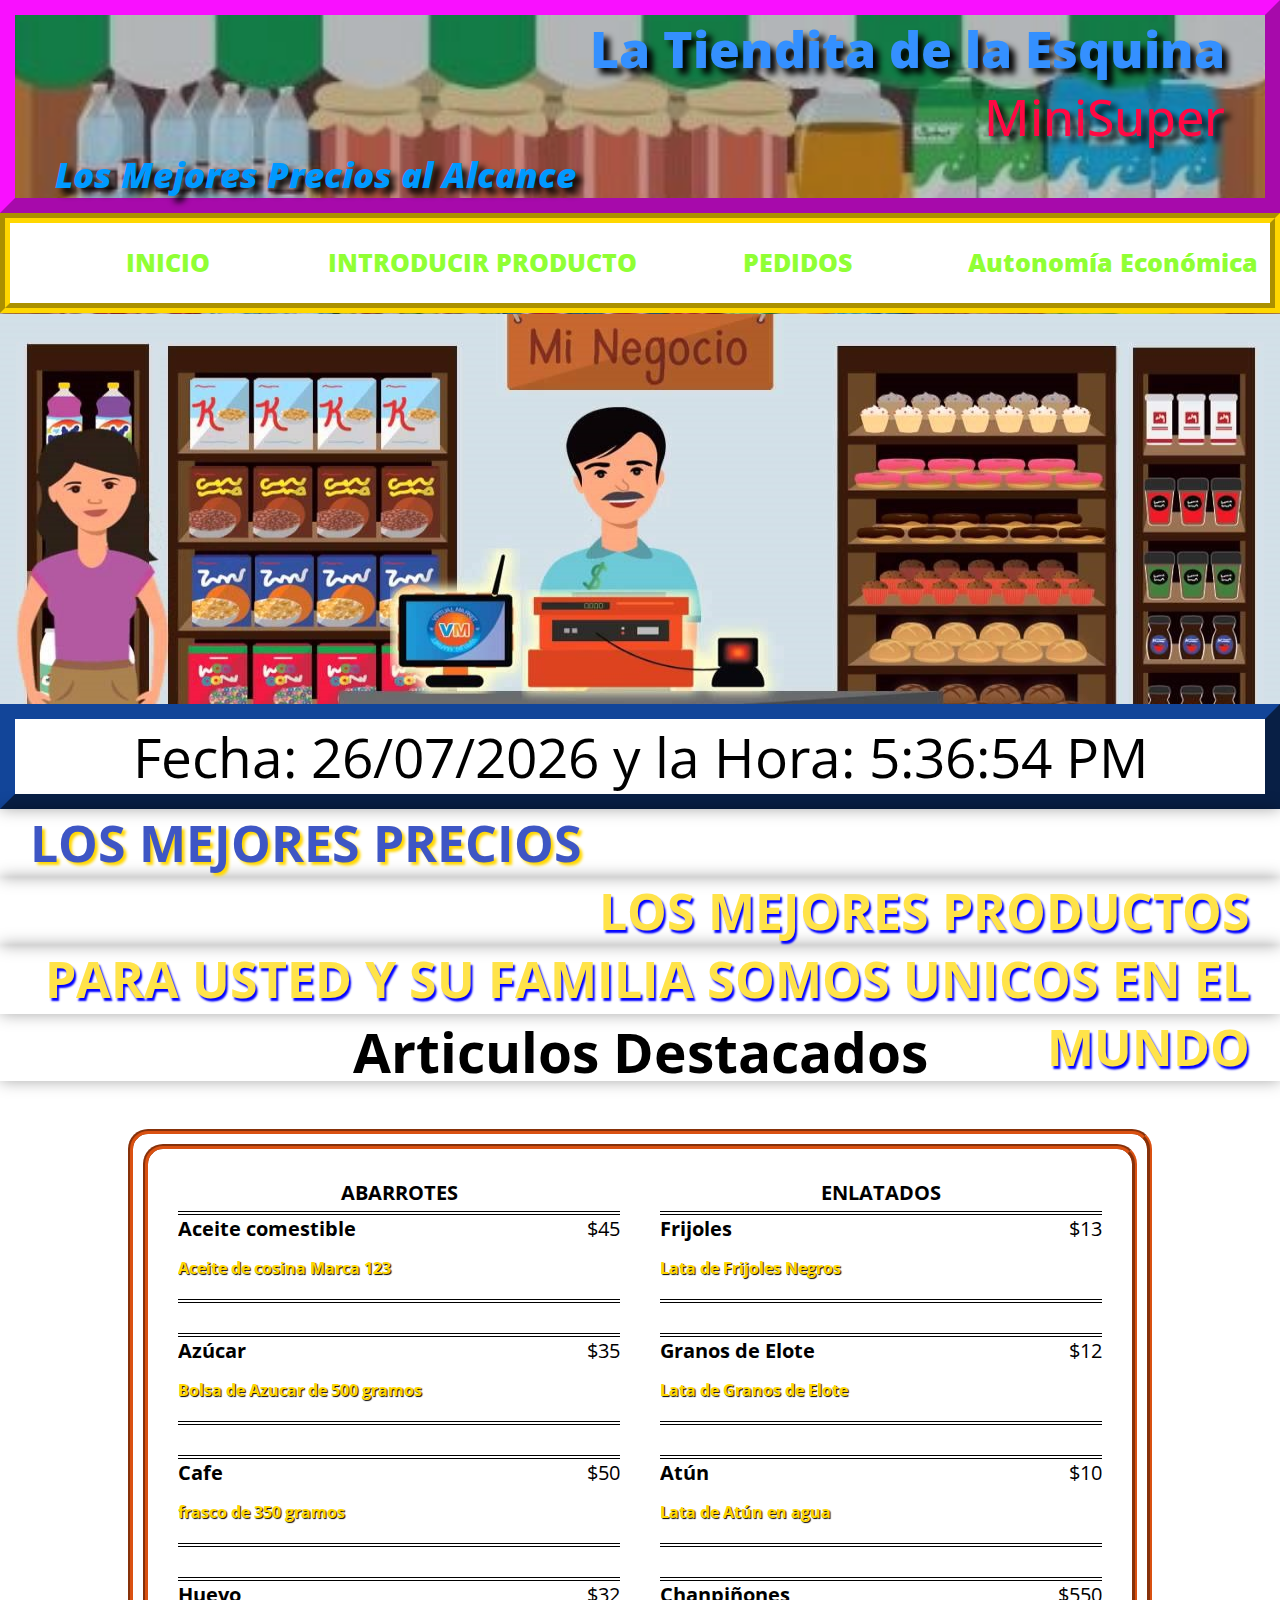
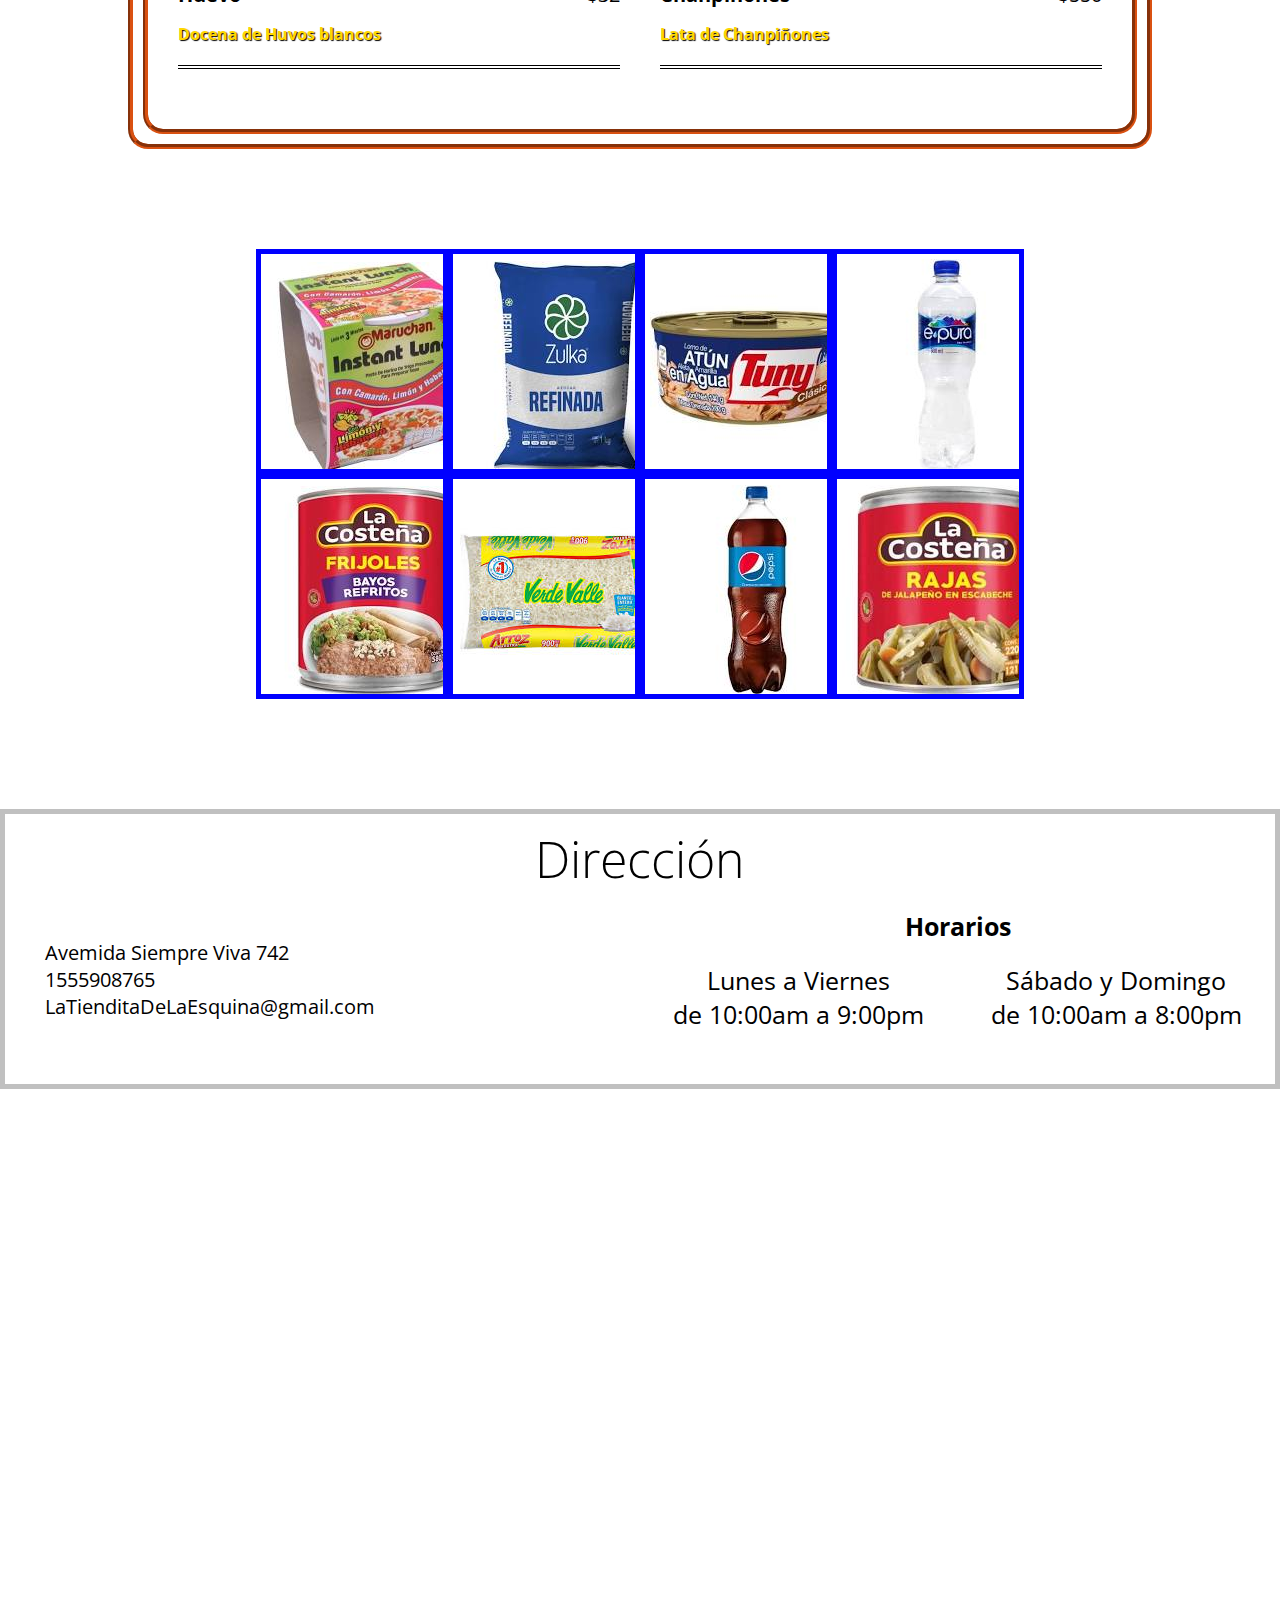
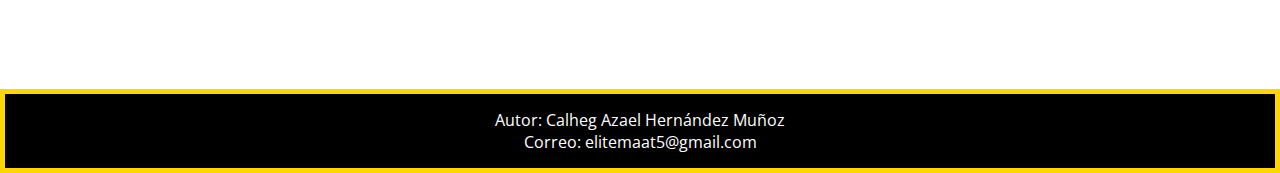
<file: index.html>
<!DOCTYPE html>
<html lang="es-MX">

<head>
    <meta charset="UTF-8">
    <meta name="viewport" content="width=device-width, initial-scale=1.0 minimum-scale=1.0">
    <link href="https://fonts.googleapis.com/css2?family=Open+Sans:ital,wght@0,300;0,400;0,600;0,700;1,300&display=swap" rel="stylesheet">
    <link href="https://fonts.googleapis.com/css2?family=Open+Sans:wght@300;700&display=swap" rel="stylesheet">
    <link rel="stylesheet" href="css/styles.css">
    <script src="./js/myscript.js"></script>
    <title>La Tiendita de La Esquina</title>
</head>

<body>
    <header>
        <div class="contenedor">
              
            <div class="textos">
                <h1 class="nombre">La Tiendita de la Esquina <br><span>MiniSuper</span></h1>
                <h3>Los Mejores Precios al Alcance</h3>
            </div>
         <nav class="menu">
                  <ul>
                    <li><a href="./index.html">INICIO</a></li>
                    <li><a href="./vistas/Formulario01.html">INTRODUCIR PRODUCTO</a></li>
                    <li><a href="./vistas/Formulario02.html">PEDIDOS</a></li>
                    <li><a href="https://elitemaat.github.io/Elitemaat-PILARESAutonomiaEconomicaParaLaMujeres/">Autonomía Económica </a></li>
                </ul>
            </nav>     
        </div>
    </header>
    
    <section class="main">
        <section class="acerca-de" id="acerca-de">
                <div class="foto">
                    <img src="img/img1.jpg" alt="" >
                </div>
                <article>
                    <div id="reloj" class="timepage">......</div>
                    <h3>LOS MEJORES PRECIOS</h3>
                    <h4>LOS MEJORES PRODUCTOS </h4>
                    <h4>PARA USTED Y SU FAMILIA SOMOS UNICOS EN EL MUNDO</h4>
                </article>
          
        </section>
        <section class="menu">
            <div class="contenedor">
                <h3 class="titulo" id="articulo">Articulos Destacados</h3>
                <div class="contenedor-menu1">
                    <div class="contenedor-menu2">
                        <article>
                            <p class="categoria">ABARROTES</p>
                            <div class="articulo">
                                <p class="nombre">Aceite comestible</p>
                                <p class="precio">$45</p>
                                <p class="descripcion">Aceite de cosina Marca 123</p>
                            </div>
                            <div class="articulo">
                                <p class="nombre">Azúcar</p>
                                <p class="precio">$35</p>
                                <p class="descripcion">Bolsa de Azucar de 500 gramos</p>
                            </div>
                            <div class="articulo">
                                <p class="nombre">Cafe</p>
                                <p class="precio">$50</p>
                                <p class="descripcion">frasco de 350 gramos </p>

                            </div>
                            <div class="articulo">
                                <p class="nombre">Huevo</p>
                                <p class="precio">$32</p>
                                <p class="descripcion">Docena de Huvos blancos</p>
                            </div>
                        </article>
                        <article>
                            <p class="categoria">ENLATADOS</p>
                            <div class="articulo">
                                <p class="nombre">Frijoles</p>
                                <p class="precio">$13</p>
                                <p class="descripcion">Lata de Frijoles Negros</p>
                            </div>
                            <div class="articulo">
                                <p class="nombre">Granos de Elote</p>
                                <p class="precio">$12</p>
                                <p class="descripcion">Lata de Granos de Elote</p>
                            </div>
                            <div class="articulo">
                                <p class="nombre">Atún</p>
                                <p class="precio">$10</p>
                                <p class="descripcion">Lata de Atún en agua </p>

                            </div>
                            <div class="articulo">
                                <p class="nombre">Chanpiñones</p>
                                <p class="precio">$550</p>
                                <p class="descripcion">Lata de Chanpiñones</p>
                            </div>
                        </article>

                    </div>
                </div>
            </div>
        </section>

        <section class="galeria" id="galeria">

            <div class="foto">
                <img src="img/1.png" alt="ZAATERIA">
            </div>
            <div class="foto">
                <img src="img/2.png" alt="ZAPATERIA">
            </div>
            <div class="foto">
                <img src="img/3.png" alt="ZAPATERIA">
            </div>
            <div class="foto">
                <img src="img/4.png" alt="ZAPATERIA">
            </div>
            <div class="foto">
                <img src="img/5.png" alt="ZAPATERIA">
            </div>
            <div class="foto">
                <img src="img/6.png" alt="ZAPATERIA">
            </div>
            <div class="foto">
                <img src="img/7.png" alt="ZAPATERIA">
            </div>
            <div class="foto">
                <img src="img/8.png" alt="ZAPATERIA">
            </div>
        </section>

        <section class="ubicacion" id="ubicacion">
            <div class="contenedor">
                <h3 class="titulo">Dirección</h3>
                <div class="direccion">
                    <p class="calle">Avemida Siempre Viva 742</p>
                    <p class="teléfono">1555908765</p>
                    <p class="correo">LaTienditaDeLaEsquina@gmail.com</p>
                </div>
                <div class="horarios">
                    <h4>Horarios</h4>
                    <p class="entre-semana">Lunes a Viernes<br> de 10:00am a 9:00pm</p>
                    <p class="fin-semana">Sábado y Domingo <br> de 10:00am a 8:00pm</p>
                </div>

            </div>
        </section>
        <section class="mapa">
            <iframe src="https://www.google.com/maps/embed?pb=!1m14!1m12!1m3!1d60282.03967340883!2d-99.29382276325512!3d19.2114663434117!2m3!1f0!2f0!3f0!3m2!1i1024!2i768!4f13.1!5e0!3m2!1ses!2smx!4v1601497489626!5m2!1ses!2smx" width="1600" height="550" frameborder="0"
                style="border:0;" allowfullscreen="" aria-hidden="false" tabindex="0"></iframe>
        </section>

    </section>
    <footer>
        <div class="contenedor">
            <div class="copyright">
                <p>Autor: Calheg Azael Hernández Muñoz <br> Correo: elitemaat5@gmail.com</p>
            </div>

        </div>
    </footer>




</body>

</html>
</file>
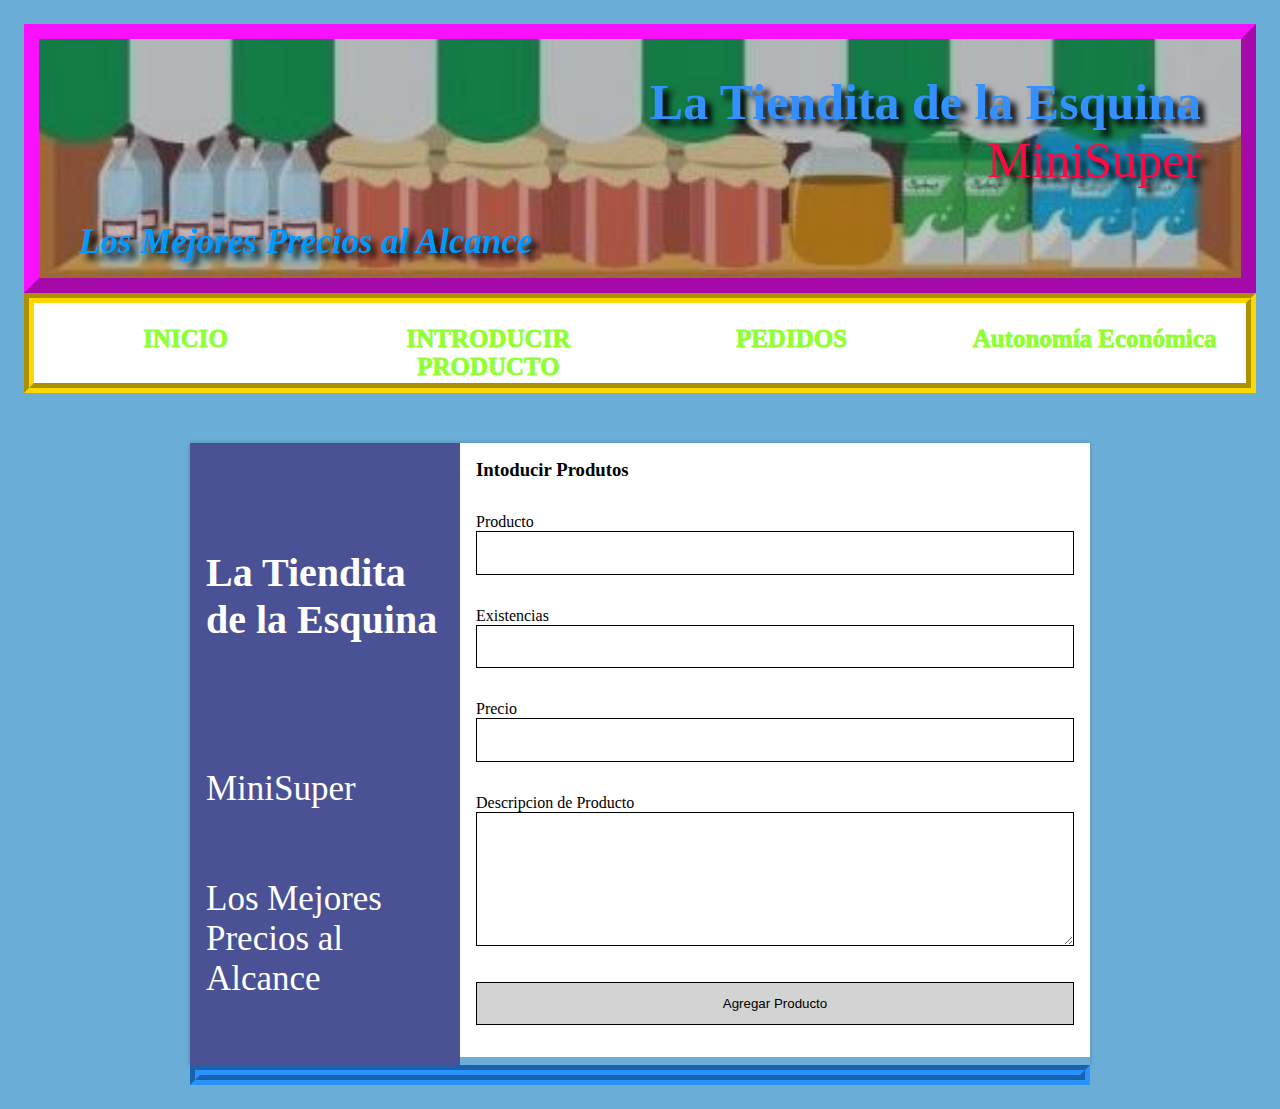
<file: vistas/Formulario01.html>
<!DOCTYPE html>
<html lang="es-MX">
  <head>
    <meta charset="UTF-8">
    <title>Intoducir Produtos</title>
     <link rel="stylesheet" href="../css/formulario01.css">
     <script src="../js/myscript.js"></script>
  </head>
  <body>

  <header>
      <div class="textos">
                <h1 class="nombre">La Tiendita de la Esquina <br><span>MiniSuper</span></h1>
                <h3>Los Mejores Precios al Alcance</h3>
            </div>
         <nav class="menu">
                  <ul>
                    <li><a href="../index.html">INICIO</a></li>
                    <li><a href="./Formulario01.html">INTRODUCIR PRODUCTO</a></li>
                    <li><a href="./Formulario02.html">PEDIDOS</a></li>
                    <li><a href="https://elitemaat.github.io/Elitemaat-PILARESAutonomiaEconomicaParaLaMujeres/">Autonomía Económica</a></li>
                </ul>
            </nav>     
    </header>

<div class="contenedor">
   <div class="contain">

  <div class="wrapper">
    <div class="contacts">
      <h3>La Tiendita de la Esquina</h3>

      <ul>
        <li>MiniSuper</li>
        <li>Los Mejores Precios al Alcance</li>     
      </ul>
    </div>

    <div class="form">
      <h3>Intoducir Produtos</h3>
      <form action="">
        <p>
          <label>Producto</label>
          <input id="idP" type="text">
        </p>
        <p>
          <label>Existencias</label>
          <input id="idC" type="Number">
        </p>
         <p>
          <label>Precio</label>
          <input id="idPr" type="text">
        </p>
        <p class="full-width">
          <label>Descripcion de Producto</label>
          <textarea id="idD" cols="30" rows="7"></textarea>
        </p>
        <p class="full-width">
         <button type="button" onclick="obtenerDatos()">Agregar Producto</button>
        </p>
      </form>
    </div>
  </div>
   <div>
    <ul class="ListaProductos" id="lista">
       
    </ul>
    </div>
</div>
  </body>
</html>
</file>
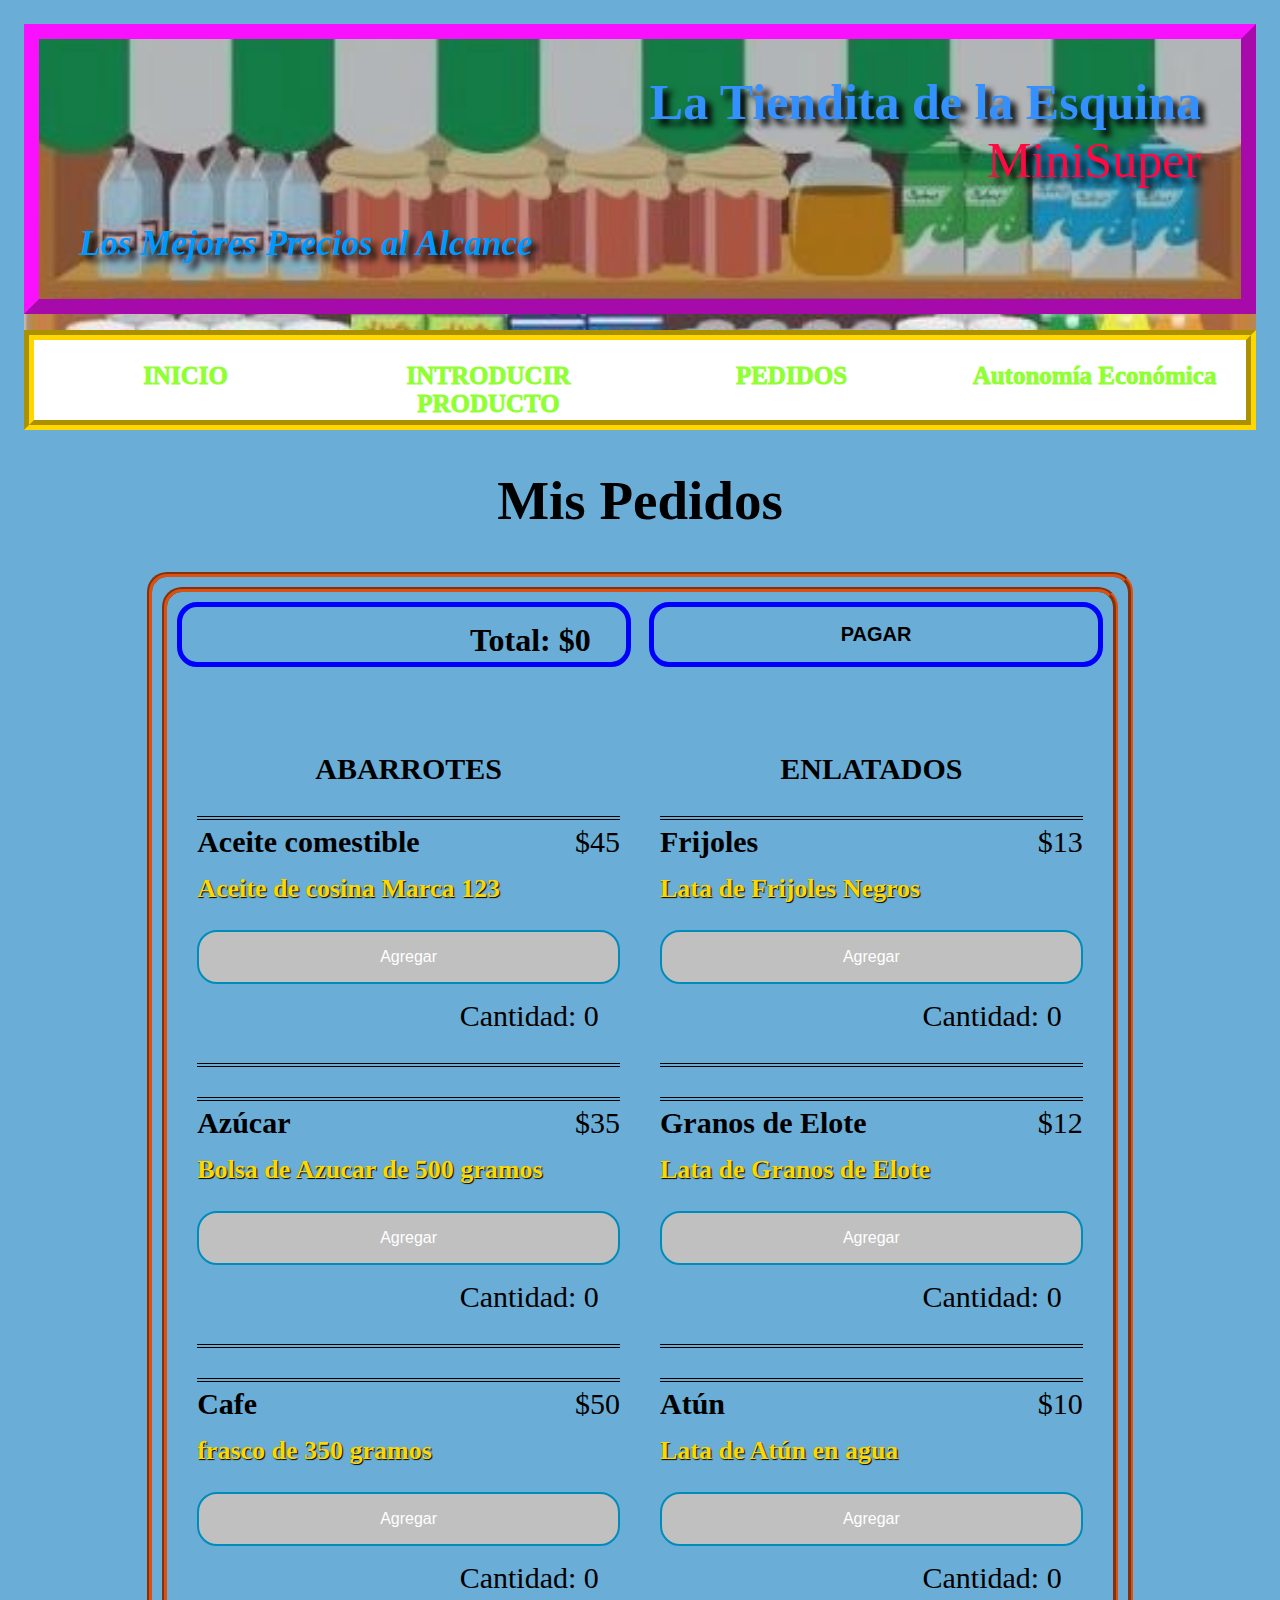
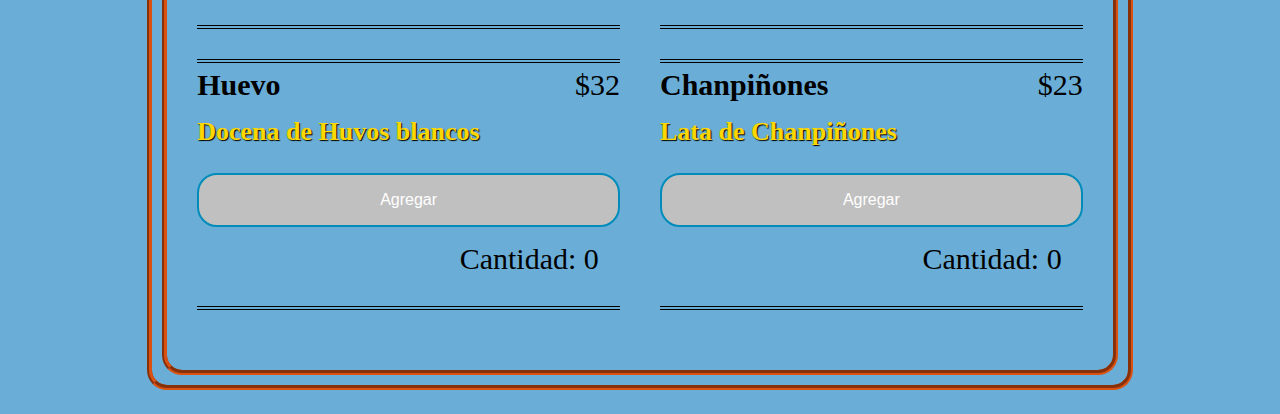
<file: vistas/Formulario02.html>
<!DOCTYPE html>
<html lang="es-MX">
  <head>
    <meta charset="UTF-8">
    <title>Intoducir Produtos</title>
     <link rel="stylesheet" href="../css/formulario02.css">
     <script src="../js/myscript.js"></script>
  </head>
  <body>

  <header>
      <div class="textos">
                <h1 class="nombre">La Tiendita de la Esquina <br><span>MiniSuper</span></h1>
                <h3>Los Mejores Precios al Alcance</h3>
            </div>
         <nav class="menu">
                  <ul>
                    <li><a href="../index.html">INICIO</a></li>
                    <li><a href="./Formulario01.html">INTRODUCIR PRODUCTO</a></li>
                    <li><a href="./Formulario02.html">PEDIDOS</a></li>
                    <li><a href="https://elitemaat.github.io/Elitemaat-PILARESAutonomiaEconomicaParaLaMujeres/">Autonomía Económica</a></li>
                </ul>
            </nav>     
    </header>
   <div class="main">
   
   <section class="menu">
            <div class="contenedor">
                <h3 class="titulo" id="articulo">Mis Pedidos</h3>
                <div class="contenedor-menu1">
                    <div class="contenedor-menu2">
                        <h1 class="total" id="idTotal">Total:    $0</h1>
                        <input type="button" value="PAGAR" class="botonPagar" onclick="pagar()">
                        <h1 class="pagar" id="idPagar"></h1>
                        <article>
                            <p class="categoria">ABARROTES</p>
                            <div class="articulo">
                                <p class="nombre">Aceite comestible</p>
                                <p class="precio">$45</lavel>
                                <p class="descripcion">Aceite de cosina Marca 123</p>
                                <input type="button" value="Agregar" class="boton" onclick="agregar(0)">
                                <p class="cantidad" id="id0">Cantidad: 0</p> 
                            </div>
                            <div class="articulo">
                                <p class="nombre">Azúcar</p>
                                <p class="precio">$35</p>
                                <p class="descripcion">Bolsa de Azucar de 500 gramos</p>
                                 <input type="button" value="Agregar" class="boton" onclick="agregar(1)">
                                 <p class="cantidad" id="id1">Cantidad: 0</p> 
                            </div>
                            <div class="articulo">
                                <p class="nombre">Cafe</p>
                                <p class="precio">$50</p>
                                <p class="descripcion">frasco de 350 gramos </p>
                                 <input type="button" value="Agregar" class="boton" onclick="agregar(2)">
                                <p class="cantidad" id="id2">Cantidad: 0</p> 
                            </div>
                            <div class="articulo">
                                <p class="nombre">Huevo</p>
                                <p class="precio">$32</p>
                                <p class="descripcion">Docena de Huvos blancos</p>
                                 <input type="button" value="Agregar" class="boton" onclick="agregar(3)">
                                <p class="cantidad" id="id3">Cantidad: 0</p> 
                            </div>
                        </article>
                        <article>
                            <p class="categoria">ENLATADOS</p>
                            <div class="articulo">
                                <p class="nombre">Frijoles</p>
                                <p class="precio">$13</p>
                                <p class="descripcion">Lata de Frijoles Negros</p>
                                 <input type="button" value="Agregar" class="boton" onclick="agregar(4)">
                                <p class="cantidad" id="id4">Cantidad: 0</p> 
                            </div>
                            <div class="articulo">
                                <p class="nombre">Granos de Elote</p>
                                <p class="precio">$12</p>
                                <p class="descripcion">Lata de Granos de Elote</p>
                                 <input type="button" value="Agregar" class="boton" onclick="agregar(5)">
                                <p class="cantidad" id="id5">Cantidad: 0</p> 
                            </div>
                            <div class="articulo">
                                <p class="nombre">Atún</p>
                                <p class="precio">$10</p>
                                <p class="descripcion">Lata de Atún en agua </p>
                                 <input type="button" value="Agregar" class="boton" onclick="agregar(6)">
                                <p class="cantidad" id="id6">Cantidad: 0</p> 
                            </div>
                            <div class="articulo">
                                <p class="nombre">Chanpiñones</p>
                                <p class="precio">$23</p>
                                <p class="descripcion">Lata de Chanpiñones</p>
                                 <input type="button" value="Agregar" class="boton" onclick="agregar(7)">
                                <p class="cantidad" id="id7">Cantidad: 0</p> 
                            </div>
                        </article>
                    </div>
                </div>
            </div>
        </section>
     </div>
  </body>
</html>
</file>
<file: css/styles.css>
*{
    margin: 0;
    padding: 0;
    -webkit-box-sizing: border-box;
    -moz-box-sizing: border-box;
    box-sizing: border-box;
}

body {
    font-family: "open Sans", Arial, Helvetica, sans-serif;
    font-size: 16px;
}

.contenedor {
    //border:5px solid #675432;
    width:100%
    //margin: auto;
    //overflow: visible; // hidden;
}

/*----------  ------header-------- --------*/

header {
    //border:5px solid orange;
    width: 100%;
    background: url(../img/20-min.jpg) #fff;
    background-size: cover;
    //background-attachment: fixed;
    background-position: center center;
}

header .contenedor {
    height: 314px;
    padding:0px;
}

header .menu {
    //border:5px solid blue;
    width: 100%;
    height: 100px;
    //overflow: hidden;
    margin:0px;
}

header .menu ul {
   border:10px groove gold; 
   height: 100%; 
   width: 100%; 
   float: left;
}

header .menu ul li{
    
    background-color:#FFF;
    text-align:center;
    display: inline-block;
    float: left;
    width: 25%; 
    height: 100%;
    font-weight: 1000;  
}

header .menu ul li a {
    display:block;
    height: 100%;  
    width: 100%; 
    color: #90FF34;
    font-size: 25px;
    text-decoration: none;
    padding-top:22px;
    //padding-bottom:30px;
     
}

header .menu ul li a:hover {
     text-decoration: underline;
     color: #FFA;
     background-color:rgba(34,56,90,0.6);
     height: 100%;  
     width: 100%; 
}

header .textos {
    background-color:rgba(00,00,00,0.2);
    border:15px outset #F910FF;
    width: 100%;
    padding-right:40px;  
}

header .textos .nombre {
    color:#3490FF;
    text-shadow: black 6px 6px 6px;
    font-size: 50px;
    font-weight: 900;
    text-align:right;
}

header .textos .nombre span {
    color:#FF0943;
    font-weight: 500;
}

header .textos h3 {
    color:#0099FF;
    font-weight: 900;
    padding-left:40px;
    font-size: 35px;
    text-shadow: black 6px 6px 6px;
    font-style: italic;
}

/*--------------main--------------*/

.main {
    background: url(../img/bush.png) #fff;
    background-repeat: repeat;
    background-size: cover;
    background-attachment: fixed;
    background-position: center center;
}

.main .acerca-de{
    //border:15px outset #F910FF;
    background-color:#fff;
    width: 100%;
    overflow: visible;
   
}

.main .acerca-de .contenedor {
      
    overflow: visible;
    
}

.main .acerca-de .foto {
   width: 100%; 
   box-shadow: 0px 0px 15px rgba(0, 0, 0, .35);
}

.main .acerca-de .foto img {
    vertical-align: top;
    width: 100%;
    height: 390px;
}

.main .acerca-de article {
    background: #fff;
    height: 310px;
    width: 100%;        
    box-shadow: 0px 0px 15px rgba(0, 0, 0, .35);
}

.main .acerca-de article .timepage{
      border:15px outset #124599;
      text-align:center;    
      font-size: 55px;
      font-weight: 1500;
      color:#000;
      box-shadow: 0px 0px 15px rgba(0, 0, 0, .35);
 }

.main .acerca-de article h3 {
     color:#3E56C4;
     font-size: 50px;
     font-weight: 3000; 
     box-shadow: 0px 0px 15px rgba(0, 0, 0, .35);
     text-shadow: gold 3px 3px 3px;  
     padding-left:30px;
}

.main .acerca-de article h4 {
    color: #FFE349;
    text-align:right;
    font-size: 50px;
    font-weight: 3500;
    box-shadow: 0px 0px 15px rgba(0, 0, 0, .35);
    text-shadow: blue 2px 3px 2px;
     padding-right:30px;
}

/*--------    --------- MAIN MENU-----------    ----------*/

.main .menu {
    //border:5px outset black;
    width: 80%;
    margin-left:10%;
    margin-right:10%;

}

.main .menu .titulo {
    font-size: 55px;
    font-weight: 3500;
    text-align: center;
    margin-bottom: 10px;
    margin-bottom: 40px;
}

.main .menu .contenedor .contenedor-menu1,
.main .menu .contenedor .contenedor-menu2 {
    border: 5px groove #DA5111;
    border-radius:20px;
    background: transparent;
    padding: 10px;
    overflow: hidden;
}

.main .menu .contenedor article {
    //border: 5px solid blue;
    border-radius:20px;
    width: 50%;
    float: left;
    padding: 20px;
}

.main .menu .contenedor article .categoria {
     font-famity:monospace;
     text-align: center;
     font-size: 20px;
     font-weight:bolder;
     padding-bottom: 5px;
 }

.main .menu .contenedor article .articulo {
    margin-bottom: 30px;
    padding-bottom: 20px;
    border-bottom: 4px double #000;
    border-top: 4px double #000;
    overflow: hidden;
}

.main .menu .contenedor article .nombre {
    font-size: 20px;
    font-weight:bolder; 
    margin-bottom: 15px;
    float: left;
}

.main .menu .contenedor article .precio {
    font-size: 20px;
    margin-bottom: 15px;
    float: right;
}

.main .menu .contenedor article .descripcion {
    font-size: 16px;
    color:  gold ;
    font-weight:bolder;
    text-shadow: black 1px 1px 1px;
    clear: both;
}

/*-------  ------- MAIN GALERIA--------- ------*/

.main .galeria {
    margin-top:100px;
    //border: 5px solid blue;
    width:60%;
    height: 460px;
    overflow: hidden;
    margin-right:20%;
    margin-left:20%;
    margin-bottom:100px;
}

.main .galeria .foto {
    border: 5px solid blue;
    width: 25%;
    height: 225px;
    float: left;
    overflow: hidden;   
}

.main .galeria .foto img:hover {
    opacity: 1;
    -webkit-transition: all .3s ease;
    -o-transition: all .3s ease
}

.main .ubicacion {
    border: 5px solid silver;    
    width:100%;
    background: #fff;
    padding: 25px 0;
    overflow: hidden;
}

.main .ubicacion .titulo {
    text-align: center;
    font-size: 50px;
    line-height: 40px;
    font-weight: 300;
    margin-bottom: 30px;
}

.main .ubicacion .direccion {
    //border: 5px solid silver;
    font-size:20px; 
    float: left;
    width: 50%;
    padding-left:40px;
    padding-top:30px;
    text-align: left;
    height: 150px;
}

.main .ubicacion .horarios {
    //border: 5px solid silver;
    font-size:25px; 
    float: right;
    width: 50%;
    text-align: right;
    overflow: hidden;
    height: 150px;
}

.main .ubicacion .direccion .calle {
    margin-bottom: 15;
}

.main .ubicacion .horarios h4 {
    text-align: center;
    margin-bottom: 20px;
}

.main .ubicacion .horarios .entre-semana,
.main .ubicacion .horarios .fin-semana {
    width: 50%;
    float: left;
    text-align: center;
}

.main .mapa {
    width: 100%;
    height: 600px;
    overflow: hidden;
}

.main .mapa iframe {
    width: 100%;
    height: 100%;
}

/*----------- -------FOOTER --------   ---------*/

footer {
    border: 5px solid gold;
    background: #000;
}

footer .copyright {
    text-align: center;
    padding: 15px 0;
    color: #fff;
}
</file>
<file: css/formulario01.css>
* {
  box-sizing: border-box;
}

body{
  background-color: #6AAED7;
}

/**************************************/
@media (min-width: 700px) {
  .wrapper {
    overflow: hidden;
  }
  .wrapper > * {
    float: left;
    padding: 2em 2em;
  }
}

@media (min-width: 700px) {
  .contacts {
    width: 30%;
    min-height: 622px;
  }
}

@media (min-width: 700px) {
  .form {
    width: 70%;
  }
}

form p {
  float: left;
  width: 100%;
}
form p:not(:nth-child(4n)) {
  margin-right: 5%;
}
form p:last-child {
  clear: both;
  width: 100%;
}
form p:nth-last-child(2) {
  clear: both;
  width: 100%;
}

/**************************************/
body {
  padding: 1rem;
}

.wrapper {
  box-shadow: 0 0 5px 0 rgba(0, 0, 0, 0.2);
}
.wrapper > * {
  padding: 1em;
}

ul {
  list-style: none;
  padding: 0;
}

.contacts {
  background: #4b5195;
  color: #fff;
}

.form {
  background: #fff;
}

form label {
  display: block;
}

button,
input,
textarea {
  padding: 1em;
}

button {
  background: lightgrey;
  width: 100%;
  border: 0;
}
button:hover, button:focus {
  background: gold;
  outline: 0;
}

.contain {
  max-width: 900px;
  margin-left: auto;
  margin-right: auto;
  padding: 1em;
}
@media (min-width: 600px) {
  .contain {
    padding: 0;
  }
}

h3,
ul {
  margin: 0;
}

h3 {
  margin-bottom: 1rem;
}

input:focus,
textarea:focus {
  outline: 3px solid gold;
}

input,
textarea,
button {
  width: 100%;
  border: 1px solid #000;
}

/*----------  ------header-------- --------*/


header {
    //border:5px solid orange;
    width: 100%;
    background: url(../img/20-min.jpg) #fff;
    background-size: cover;
    //background-attachment: fixed;
    background-position: center center;
    margin:0px;
    margin-bottom:50px;
}

header .menu {
    //border:5px solid blue;
    width: 100%;
    height: 100px;
    //overflow: hidden;
    margin:0px;
}

header .menu ul {
   border:10px groove gold; 
   height: 100%; 
   width: 100%; 
   float: left;
}

header .menu ul li{
    
    background-color:#FFF;
    text-align:center;
    display: inline-block;
    float: left;
    width: 25%; 
    height: 100%;
    font-weight: 1000;  
}

header .menu ul li a {
    display:block;
    height: 100%;  
    width: 100%; 
    color: #90FF34;
    font-size: 25px;
    text-decoration: none;
    padding-top:22px;
    //padding-bottom:30px;
     
}

header .menu ul li a:hover {
     text-decoration: underline;
     color: #FFA;
     background-color:rgba(34,56,90,0.6);
     height: 100%;  
     width: 100%; 
}

header .textos {
    background-color:rgba(00,00,00,0.2);
    border:15px outset #F910FF;
    width: 100%;
    padding-right:40px;  
}

header .textos .nombre {
    color:#3490FF;
    text-shadow: black 6px 6px 6px;
    font-size: 50px;
    font-weight: 900;
    text-align:right;
}

header .textos .nombre span {
    color:#FF0943;
    font-weight: 500;
}

header .textos h3 {
    color:#0099FF;
    font-weight: 900;
    padding-left:40px;
    font-size: 35px;
    text-shadow: black 6px 6px 6px;
    font-style: italic;
}

ul.ListaProductos {
  border:10px groove #2892FF;
  width: 100%; 
}

ul.ListaProductos li{
  //border:10px groove black;
  padding-left:20px;
  padding-right:20px;
  margin-top:10px;
  margin-bottom:10px;
  width: 100%; 
}

ul.ListaProductos li h3{
  //border:10px groove black;
  text-align:center;
  width: 100%; 
}

ul.ListaProductos li p{
  border:5px double black;
  padding-left:20px;
  padding-right:20px;
  width: 100%; 
  margin:0px;
}

/**********************************************/

.contacts h3{
   font-size:250%;
   padding-top:90px;
   padding-bottom:60px;
  }

.contacts ul li{
   font-size:35px;
   padding-top:50px;
   padding-bottom:20px;
  }
</file>
<file: css/formulario02.css>
* {
  box-sizing: border-box;
}

body{
  background-color: #6AAED7;
}

body {
  padding: 1rem;
}

/*----------  ------header-------- --------*/


header {
    //border:5px solid orange;
    width: 100%;
    background: url(../img/20-min.jpg) #fff;
    background-size: cover;
    //background-attachment: fixed;
    background-position: center center;
    margin:0px;
    margin-bottom:50px;
}

header .menu {
    //border:5px solid blue;
    width: 100%;
    height: 100px;
    //overflow: hidden;
    margin:0px;
}

header .menu ul {
   border:10px groove gold; 
   height: 100%; 
   width: 100%; 
   float: left;
   padding:0px;
}

header .menu ul li{
    //border:10px groove red; 
    background-color:#FFF;
    text-align:center;
    display: inline-block;
    float: left;
    width: 25%; 
    height: 100%;
    font-weight: 1000;  
}

header .menu ul li a {
    display:block;
    height: 100%;  
    width: 100%; 
    color: #90FF34;
    font-size: 25px;
    text-decoration: none;
    padding-top:22px;
    //padding-bottom:30px;
     
}

header .menu ul li a:hover {
     text-decoration: underline;
     color: #FFA;
     background-color:rgba(34,56,90,0.6);
     height: 100%;  
     width: 100%; 
}

header .textos {
    background-color:rgba(00,00,00,0.2);
    border:15px outset #F910FF;
    width: 100%;
    padding-right:40px;  
}

header .textos .nombre {
    color:#3490FF;
    text-shadow: black 6px 6px 6px;
    font-size: 50px;
    font-weight: 900;
    text-align:right;
}

header .textos .nombre span {
    color:#FF0943;
    font-weight: 500;
}

header .textos h3 {
    color:#0099FF;
    font-weight: 900;
    padding-left:40px;
    font-size: 35px;
    text-shadow: black 6px 6px 6px;
    font-style: italic;
}

ul.ListaProductos {
  border:10px groove #2892FF;
  width: 100%; 
}

ul.ListaProductos li{
  //border:10px groove black;
  padding-left:20px;
  padding-right:20px;
  margin-top:10px;
  margin-bottom:10px;
  width: 100%; 
}

ul.ListaProductos li h3{
  //border:10px groove black;
  text-align:center;
  width: 100%; 
}

ul.ListaProductos li p{
  border:5px double black;
  padding-left:20px;
  padding-right:20px;
  width: 100%; 
  margin:0px;
}

/*--------    --------- MAIN MENU-----------    ----------*/

.main .menu {
    //border:5px outset black;
    width: 80%;
    margin-left:10%;
    margin-right:10%;

}

.main .menu .titulo {
    font-size: 55px;
    font-weight: 3500;
    text-align: center;
    margin-bottom: 10px;
    margin-bottom: 40px;
}

.main .menu .contenedor .contenedor-menu1,
.main .menu .contenedor .contenedor-menu2 {
    border: 5px groove #DA5111;
    border-radius:20px;
    background: transparent;
    padding: 10px;
    overflow: hidden;
}

.main .menu .contenedor .total {
    
    text-align:right;
    border: 5px solid blue;
    border-radius:20px;
    width: 49%;
    height: 65px;  
    padding: 15px;
    padding-right: 35px;
    margin:0px;
    float:left;
}

.main .menu .contenedor .pagar{
    //border: 5px solid blue;
    text-align:center;
     font-weight: 600;
    font-size:30px;
    width: 100%;
    padding: 0px;
     padding: 10px;
    margin:0px;
    margin-top:80px;
}

.main .menu .contenedor .botonPagar {
    background-color: #6AAED7;
    border: 5px solid blue;
    font-weight: 600;
    border-radius:20px;
    font-size:20px;
    width: 49%;
    height: 65px; 
    padding: 15px;
    margin:0px;
    float:right;
}

.main .menu .contenedor .botonPagar:hover {
    color:gold;
    background-color: #008CBA;
}


.main .menu .contenedor article {
    //border: 5px solid blue;
    border-radius:20px;
    width: 50%;
    float: left;
    padding: 20px;
}

.main .menu .contenedor article .categoria {
     //border: 5px solid blue;
     font-famity:monospace;
     text-align: center;
     font-size: 30px;
     font-weight:bolder;
     padding-bottom: 0px;
 }

.main .menu .contenedor article .articulo {
    //border: 5px solid blue;
    margin-bottom: 30px;
    padding-bottom: 0px;
    border-bottom: 4px double #000;
    border-top: 4px double #000;
    overflow: hidden;
}

.main .menu .contenedor article .nombre {
    margin-top:5px;
    font-size: 30px;
    font-weight:bolder; 
    margin-bottom: 15px;
    float: left;
}

.main .menu .contenedor article .precio {
    margin-top:5px;
    font-size: 30px;
    margin-bottom: 15px;
    float: right;
}

.main .menu .contenedor article .descripcion {
    width: 100%;  
    font-size: 26px;
    color:  gold ;
    font-weight:bolder;
    text-shadow: black 1px 1px 1px;
    clear: both;
}

.main .menu .contenedor article .cantidad {
    text-align:right;
    margin-top:15px;
    margin-right:5%;
    font-size: 30px;
    margin-bottom: 0'px;
    width:95%; 
}

.main .menu .contenedor article .boton {
    width: 100%;
    border-radius:20px;
    border: 2px solid #008CBA;
    background-color: silver; 
    color: white;
    padding: 16px 32px;
    text-align: center;
    text-decoration: none;
    display: inline-block;
    font-size: 16px;
    -webkit-transition-duration: 0.4s; /* Safari */
    transition-duration: 0.4s;
    cursor: pointer;
}

.main .menu .contenedor article .boton:hover {
    color:gold;
    background-color: #008CBA;
}



/**********************************************/

.contacts h3{
   font-size:250%;
   padding-top:90px;
   padding-bottom:60px;
  }

.contacts ul li{
   font-size:35px;
   padding-top:50px;
   padding-bottom:20px;
  }
</file>
